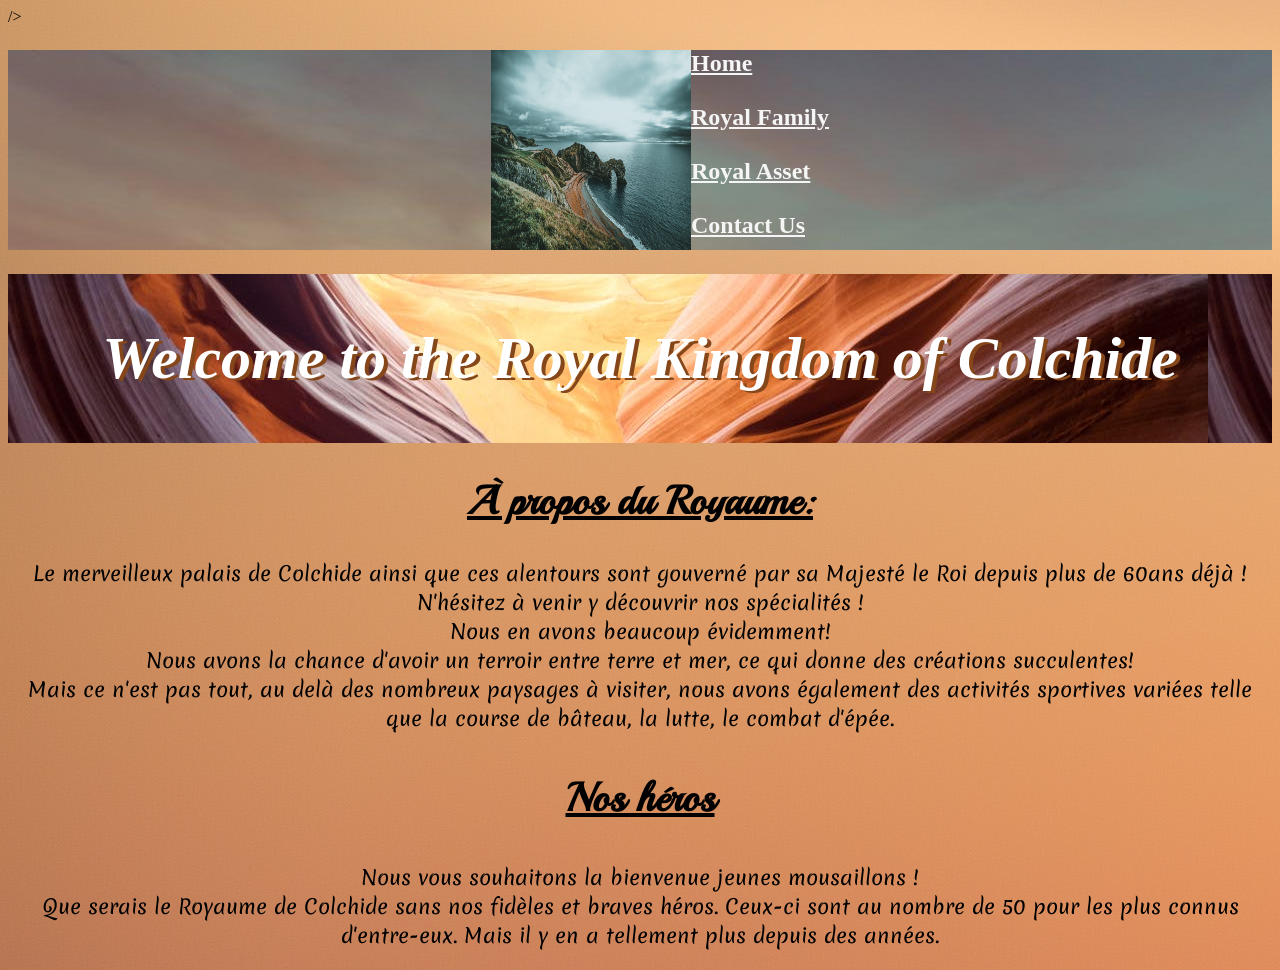
<file: index.html>
<!DOCTYPE html>
<html lang="en">
  <head>
    <meta charset="utf-8" />
    <meta name="viewport" content="width=device-width" />
    <title>The Royal Kingdom of Colchide</title>
    <link href="style.css" rel="stylesheet" type="text/css" />
    <link rel="preconnect" href="https://fonts.googleapis.com" />
    <link rel="preconnect" href="https://fonts.gstatic.com" crossorigin />
    <link
      href="https://fonts.googleapis.com/css2?family=Playball&display=swap"
      rel="stylesheet"
      <link
      rel="preconnect"
      href="https://fonts.googleapis.com"
    />
    <link rel="preconnect" href="https://fonts.gstatic.com" crossorigin />
    <link
      href="https://fonts.googleapis.com/css2?family=Merienda:wght@300&display=swap"
      rel="stylesheet"
    />
    />
  </head>
  <body>
    <header>
      <nav>
        <ul>
          <img src="assets/ground.jpeg" alt="Logoking" />
          <div class="box">
            <div class="Home" Home></div>
            <div class="RoyalFamily" Royal Family></div>
            <div class="RoyalAsset" Royal Asset></div>
            <div class="ContactUs" Contact Us></div>
            <li><a href="/index.html" title="Home"> Home </a></li>
            <li>
              <br />
              <a href="/royal-family.html" title="Royal-family">
                Royal Family
              </a>
            </li>
            <br />
            <li>
              <a href="/assets.html" title="Royal-asset"> Royal Asset </a>
            </li>
            <li>
              <br />
              <a href="/contact.html" title="Contact-us"> Contact Us </a>
            </li>
          </div>
        </ul>
      </nav>
    </header>
    <section class="welcome">
      <h1>Welcome to the Royal Kingdom of Colchide</h1>
      <br />
      <br />
      <br />
    </section>
    <h2 class="royaume">À propos du Royaume:</h2>
    <section class="royaumep1">
      <p>
        Le merveilleux palais de Colchide ainsi que ces alentours sont gouverné
        par sa Majesté le Roi depuis plus de 60ans déjà ! N'hésitez à venir y
        découvrir nos spécialités !<br />
        Nous en avons beaucoup évidemment!<br />
        Nous avons la chance d'avoir un terroir entre terre et mer, ce qui donne
        des créations succulentes!<br />
        Mais ce n'est pas tout, au delà des nombreux paysages à visiter, nous
        avons également des activités sportives variées telle que la course de
        bâteau, la lutte, le combat d'épée.
        <br />
      </p>
    </section>
    <h3 class="noshéros">Nos héros</h3>
    <section class="héros">
      <p>
        Nous vous souhaitons la bienvenue jeunes mousaillons !<br />
        Que serais le Royaume de Colchide sans nos fidèles et braves héros.
        Ceux-ci sont au nombre de 50 pour les plus connus d'entre-eux. Mais il y
        en a tellement plus depuis des années.
      </p>
    </section>
  </body>
</html>
</file>
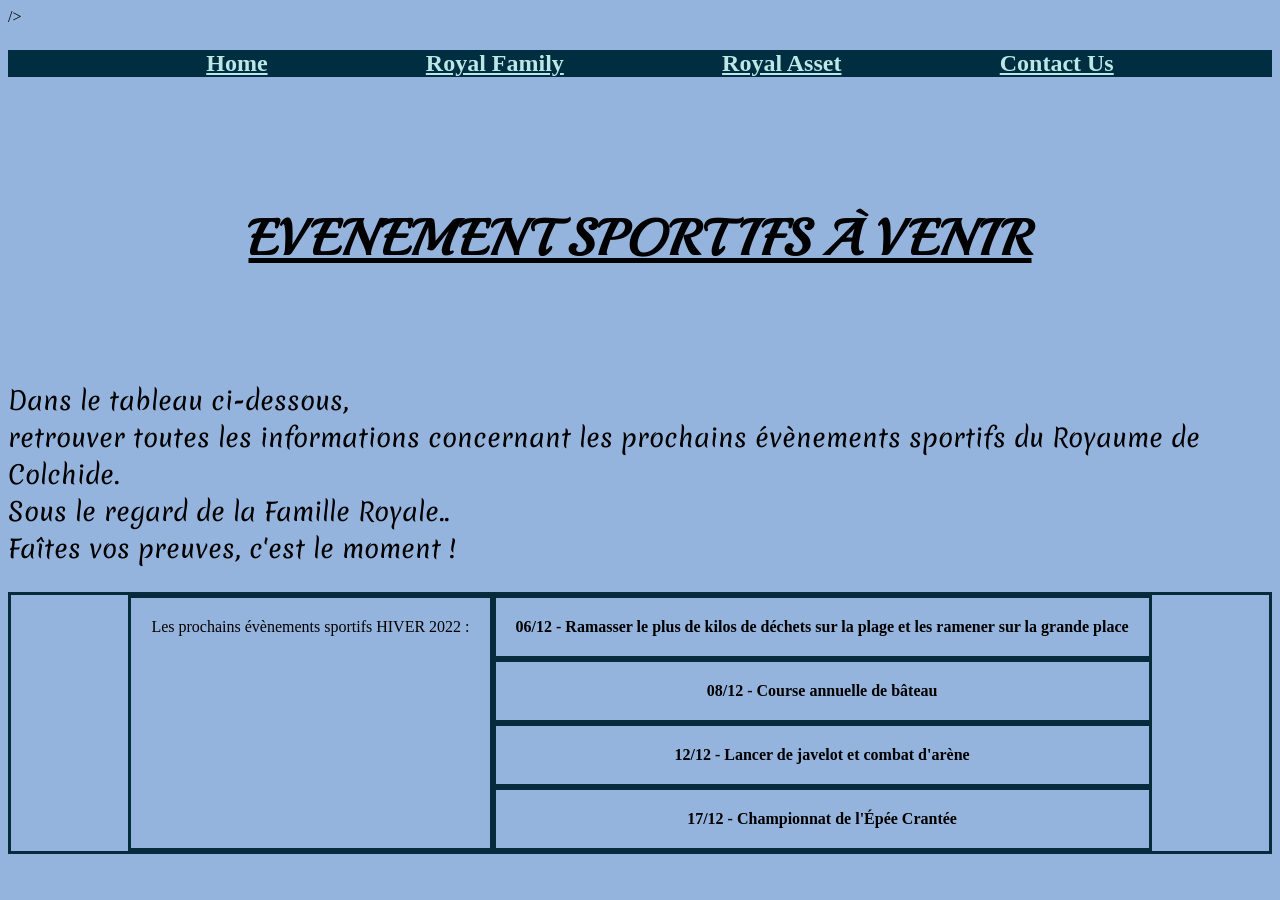
<file: assets.html>
<!DOCTYPE html>
<html lang="en">
  <head>
    <meta charset="utf-8" />
    <meta name="viewport" content="width=device-width" />
    <title>The Royal Kingdom of Colchide</title>
    <link href="style3.css" rel="stylesheet" type="text/css" />
    <link rel="preconnect" href="https://fonts.googleapis.com" />
    <link rel="preconnect" href="https://fonts.gstatic.com" crossorigin />
    <link
      href="https://fonts.googleapis.com/css2?family=Playball&display=swap"
      rel="stylesheet"
      <link
      rel="preconnect"
      href="https://fonts.googleapis.com"
    />
    <link rel="preconnect" href="https://fonts.gstatic.com" crossorigin />
    <link
      href="https://fonts.googleapis.com/css2?family=Merienda:wght@300&display=swap"
      rel="stylesheet"
    />
    />
  </head>
  <body>
    <header>
      <nav>
        <ul>
          <li><a href="/index.html" title=" lien Home"> Home </a></li>
          <li>
            <a href="/royal-family.html" title="lien RF"> Royal Family </a>
          </li>
          <li><a href="/assets.html" title="lien RA"> Royal Asset </a></li>
          <li><a href="/contact.html" title="lien Contact"> Contact Us </a></li>
        </ul>
      </nav>
    </header>
    <br /><br /><br /><br />
    <h1 class="introtableau">EVENEMENT SPORTIFS À VENIR</h1>
    <br /><br /><br />
    <p id="infotableau">
      Dans le tableau ci-dessous,<br />
      retrouver toutes les informations concernant les prochains évènements
      sportifs du Royaume de Colchide.<br />
      Sous le regard de la Famille Royale..<br />
      Faîtes vos preuves, c'est le moment !
    </p>
    <table>
      <caption>
        Les prochains évènements sportifs HIVER 2022 :
      </caption>
      <tr>
        <th>
          06/12 - Ramasser le plus de kilos de déchets sur la plage et les
          ramener sur la grande place
        </th>
      </tr>
      <tr>
        <th>08/12 - Course annuelle de bâteau</th>
      </tr>
      <tr>
        <th>12/12 - Lancer de javelot et combat d'arène</th>
      </tr>
      <tr>
        <th>17/12 - Championnat de l'Épée Crantée</th>
      </tr>
    </table>
  </body>
</html>
</file>
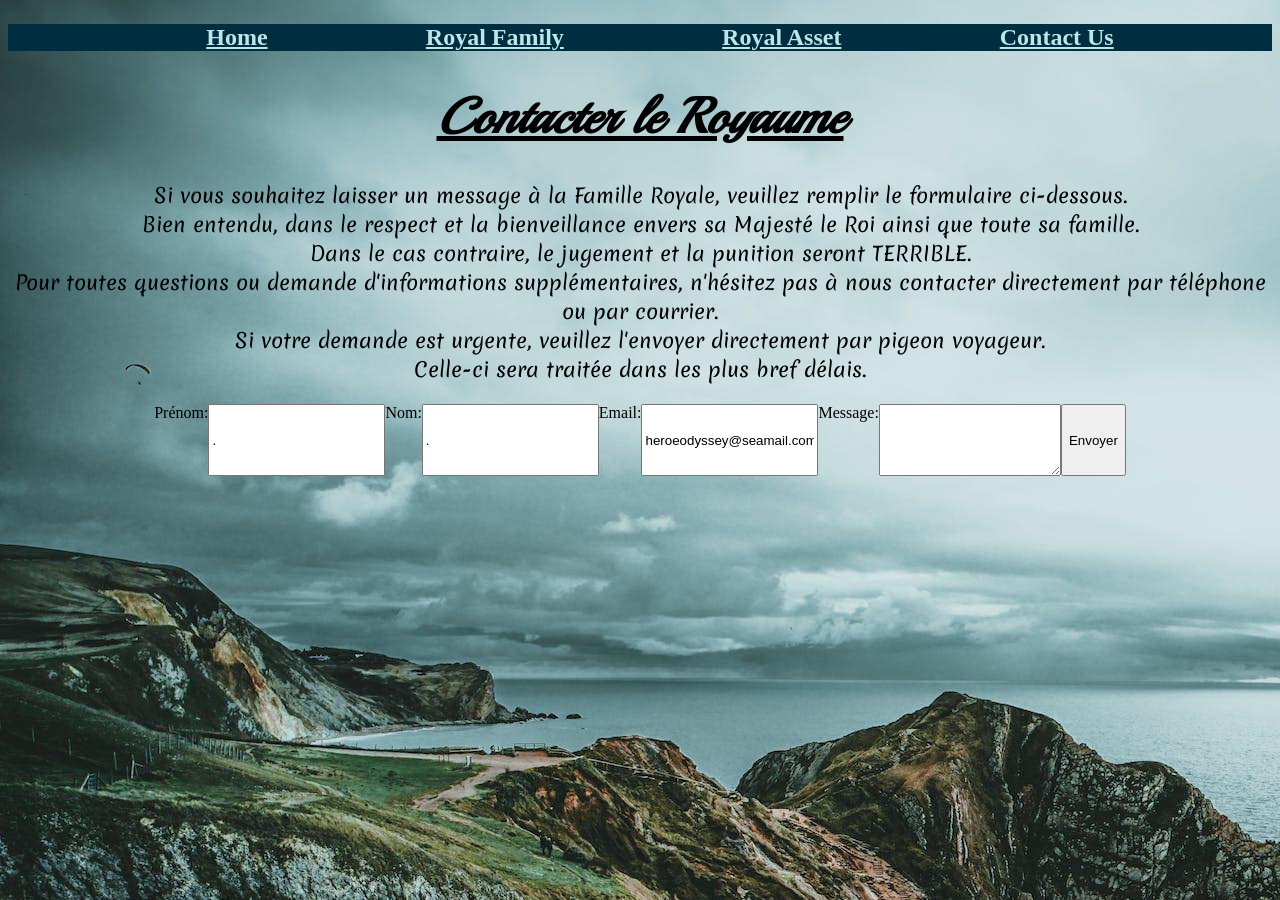
<file: contact.html>
<!DOCTYPE html>
<html lang="en">
  <head>
    <meta charset="utf-8" />
    <meta name="viewport" content="width=device-width" />
    <title>The Royal Kingdom of Colchide</title>
    <link href="style4.css" rel="stylesheet" type="text/css" />
    <link rel="preconnect" href="https://fonts.googleapis.com"> 
<link rel="preconnect" href="https://fonts.gstatic.com" crossorigin> 
<link href="https://fonts.googleapis.com/css2?family=Playball&display=swap" rel="stylesheet">
<link rel="preconnect" href="https://fonts.googleapis.com"> 
<link rel="preconnect" href="https://fonts.gstatic.com" crossorigin> 
<link href="https://fonts.googleapis.com/css2?family=Merienda:wght@300&display=swap" rel="stylesheet">
  </head>
  <body>
      <script src="script.js"></script>
    <header>
      <nav>
        <ul>
          <li><a href="/index.html" title=" lien Home"> Home </a></li>
          <li><a href="/royal-family.html" title="lien RF"> Royal Family </a></li>
          <li><a href="/assets.html" title="lien RA"> Royal Asset </a></li>
          <li><a href="/contact.html" title="lien Contact"> Contact Us </a></li>
        </ul>
      </nav>
    </header>
    <h1 id="Contacter">Contacter le Royaume</h1>
    <p class="ContactUs">
      Si vous souhaitez laisser un message à la Famille Royale, veuillez remplir
      le formulaire ci-dessous.<br />
      Bien entendu, dans le respect et la bienveillance envers sa Majesté le Roi
      ainsi que toute sa famille.<br />
      Dans le cas contraire, le jugement et la punition seront TERRIBLE.<br />
      Pour toutes questions ou demande d'informations supplémentaires, n'hésitez
      pas à nous contacter directement par téléphone ou par courrier.<br />
      Si votre demande est urgente, veuillez l'envoyer directement par pigeon
      voyageur.<br />
      Celle-ci sera traitée dans les plus bref délais.
    </p>
    <form id="contactform">
      <label for="prénom">Prénom:</label><br />
      <input type="text" id="prénom" name="fname" value="." /><br />
      <label for="nom">Nom:</label><br />
      <input type="text" id="nom" name="lname" value="." /><br />
      <label for="email">Email:</label><br />
      <input
        type="email"
        id="email"
        name="email"
        value="heroeodyssey@seamail.com"
      /><br />
      <label for="message">Message:</label><br />
      <textarea id="message" name="message"></textarea><br/>
      <input type="submit" value="Envoyer" />
    </form>
    </section>

  </body>
</html>
</file>
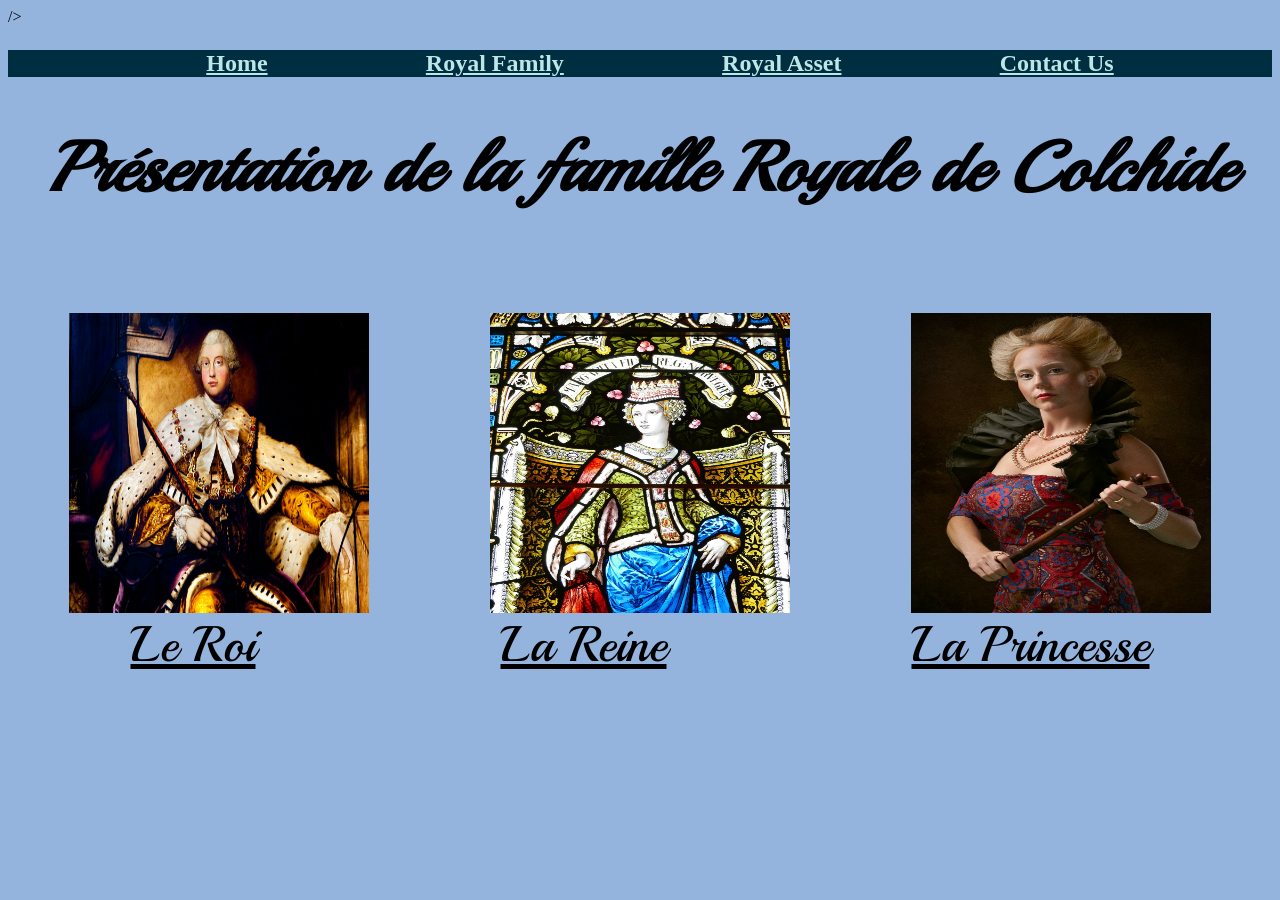
<file: royal-family.html>
<!DOCTYPE html>
<html lang="en">
  <head>
    <meta charset="utf-8" />
    <meta name="viewport" content="width=device-width" />
    <title>The Royal Kingdom of Colchide</title>
    <link href="style2.css" rel="stylesheet" type="text/css" />
    <link rel="preconnect" href="https://fonts.googleapis.com" />
    <link rel="preconnect" href="https://fonts.gstatic.com" crossorigin />
    <link
      href="https://fonts.googleapis.com/css2?family=Playball&display=swap"
      rel="stylesheet"
      <link
      rel="preconnect"
      href="https://fonts.googleapis.com"
    />
    <link rel="preconnect" href="https://fonts.gstatic.com" crossorigin />
    <link
      href="https://fonts.googleapis.com/css2?family=Merienda:wght@300&display=swap"
      rel="stylesheet"
    />
    />
  </head>
  <body>
    <header>
      <nav>
        <ul>
          <li><a href="/index.html" title=" lien Home"> Home </a></li>
          <li>
            <a href="/royal-family.html" title="lien RF"> Royal Family </a>
          </li>
          <li><a href="/assets.html" title="lien RA"> Royal Asset </a></li>
          <li><a href="/contact.html" title="lien Contact"> Contact Us </a></li>
        </ul>
      </nav>
    </header>
    <h1 id="présentation">Présentation de la famille Royale de Colchide</h1>
    <br />
    <br /><br />
    <div class="conteneur1">
      <img src="assets/king.jpeg" alt="King" />
      <img src="assets/queen.jpeg" alt="Queen" />
      <img src="assets/princess.jpeg" alt="Princess" />
    </div>
    <div class="conteneur2">
      <div class="element1">Le Roi</div>
      <div class="element2">La Reine</div>
      <div class="element3">La Princesse</div>
    </div>
  </body>
</html>
</file>
<file: style.css>
body {
  background-color: rgb(248, 221, 171);
  background-image: url("assets/sea.jpeg");
}
ul {
  display: flex;
  background: rgba(116, 79, 38, 0.979);
  justify-content: space-around;
  justify-content: space-evenly;
  justify-content: center;
  background-image: url("assets/ground1.jpeg");
}
ul li {
  list-style: none;
}
header {
  font-weight: bolder;
  font-size: 150%;
  background-color: rgba(0, 46, 65);
}
nav a {
  color: rgb(245, 245, 245);
}
img {
  width: 200px;
  height: 200px;
}
.welcome {
  font-style: italic;
  font-size: bolder;
  text-align: center;
  text-shadow: rgb(133, 70, 26) 4px 2px;
  font-size: 40px;
  color: white;
  background-image: url("assets/canyon.jpeg");
  display: flex;
  justify-content: center;
  align-items: center;
}
.royaume {
  font-weight: bold;
  color: black;
  text-decoration: underline;
  font-family: "Playball", cursive;
  font-size: 40px;
  text-align: center;
}
.royaumep1 {
  text-align: center;
  color: black;
  font-family: "Merienda", cursive;
  font-size: 20px;
}
.noshéros {
  color: black;
  font-weight: bold;
  text-decoration: underline;
  font-family: "Playball", cursive;
  font-size: 40px;
  text-align: center;
}
.héros {
  color: black;
  text-align: center;
  font-family: "Merienda", cursive;
  font-size: 20px;
}
</file>
<file: style3.css>
body {
  background-color: rgb(149, 180, 221);
}
ul {
  display: flex;
  justify-content: center;
  justify-content: space-between;
  justify-content: space-evenly;
}
ul li {
  list-style: none;
}
header {
  font-weight: bolder;
  font-size: 150%;
  background-color: rgb(0, 46, 65);
}
nav a {
  color: rgb(189, 231, 231);
}
img {
  width: 200px;
  height: 200px;
}
table,
caption,
th,
td {
  border: 3px solid rgb(6, 44, 59);
  border-collapse: collapse;
  display: flex;
  justify-content: center;
}
caption,
th,
td {
  padding: 20px;
}
#infotableau {
  font-size: bolder;
  font-family: "Merienda", cursive;
  font-size: 25px;
}
.introtableau {
  font-size: bolder;
  font-size: 50px;
  text-decoration: underline;
  font-family: "Playball", cursive;
  text-align: center;
}
</file>
<file: style4.css>
body {
  background-color: rgb(149, 180, 221);
  background-image: url("assets/ground.jpeg");
}
ul {
  display: flex;
  justify-content: center;
  justify-content: space-between;
  justify-content: space-evenly;
}
ul li {
  list-style: none;
}
header {
  font-weight: bolder;
  font-size: 150%;
  background-color: rgb(0, 46, 65);
}
nav a {
  color: rgb(189, 231, 231);
}
#Contacter {
  font-weight: bolder;
  font-size: 50px;
  justify-content: center;
  color: black;
  text-decoration: underline;
  font-style: italic;
  text-align: center;
  font-family: "Playball", cursive;
}
.ContactUs {
  display: flex;
  flex-direction: initial;
  font-size: 20px;
  text-align: center;
  font-style: normal;
  font-family: "Merienda", cursive;
}
#contact {
  width: 200px;
  height: 200px;
}
#contactform {
  display: flex;
  justify-content: center;
}
#message {
  padding-block: 20px;
}
</file>
<file: style2.css>
body {
  background-color: rgba(149, 180, 221);
}
ul {
  display: flex;
  justify-content: center;
  justify-content: space-between;
  justify-content: space-evenly;
}
ul li {
  list-style: none;
}
header {
  font-weight: bolder;
  font-size: 150%;
  background-color: rgb(0, 46, 65);
}
nav a {
  color: rgb(189, 231, 231);
}
img {
  width: 300px;
  height: 300px;
}
#présentation {
  font-size: bolder;
  font-style: italic;
  text-align: center;
  font-size: 70px;
  font-family: "Playball", cursive;
}
.conteneur1 {
  display: flex;
  justify-content: space-around;
}
.conteneur2 {
  display: flex;
  justify-content: space-around;
}
.element1 {
  font-size: 50px;
  text-align: center;
  font-family: "Playball", cursive;
  text-decoration: underline;
}
.element2 {
  font-size: 50px;
  text-align: center;
  font-family: "Playball", cursive;
  text-decoration: underline;
}
.element3 {
  font-size: 50px;
  text-align: center;
  font-family: "Playball", cursive;
  text-decoration: underline;
}
</file>
